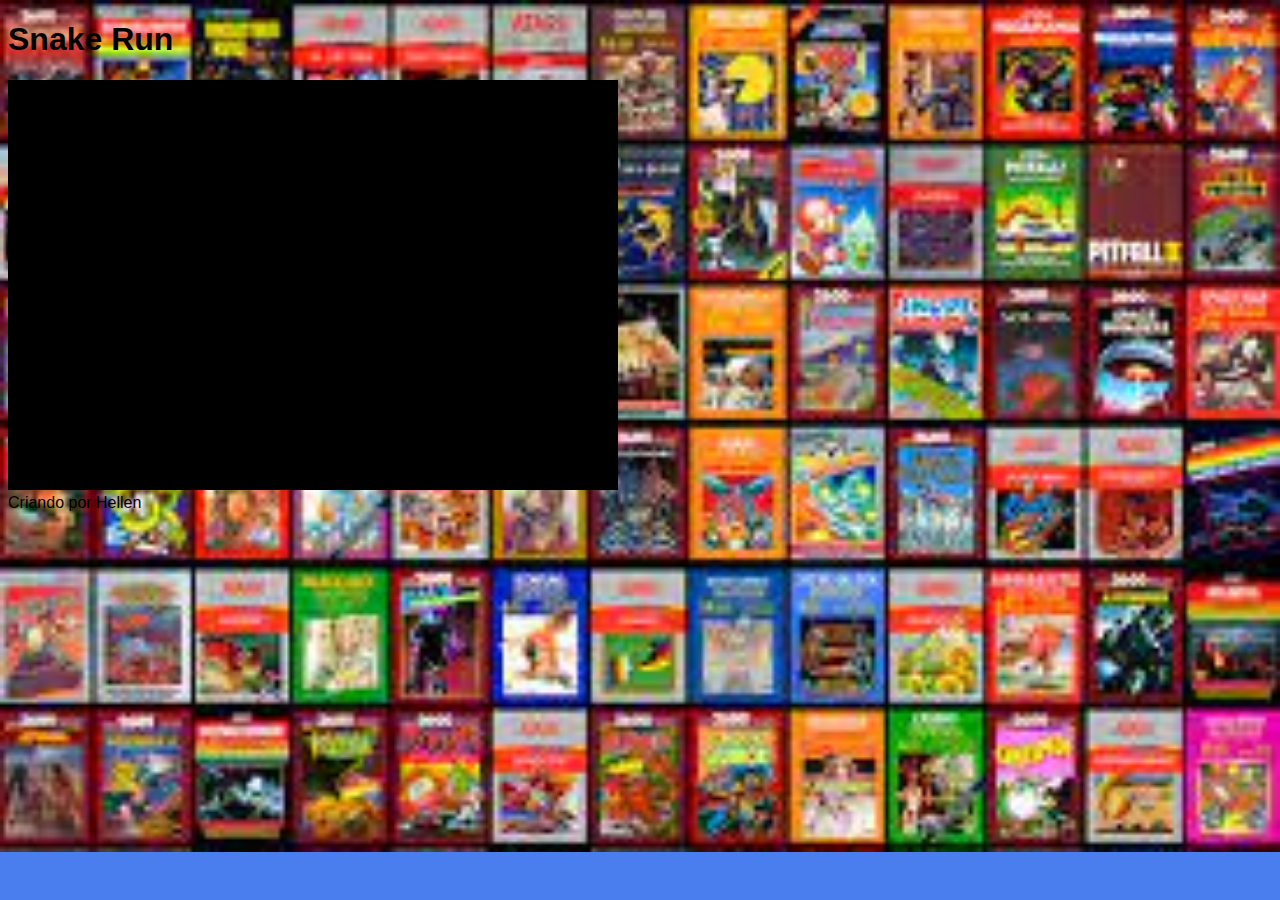
<file: AvaliaçãoFinal-SnakeRun2/index.html>
<!DOCTYPE html>
<html lang="pt-br">

<head>
  <meta charset="UTF-8">
  <meta name="viewport" content="width=device-width, initial-scale=1.0">
  <title>Snake Game</title>
  <link rel="shortcut icon" href="/assents/gamepad.svg" type="image/x-icon">
  <link rel="stylesheet" href="style.css">
</head>

<body> 
    
    <h1>Snake Run</h1>
<canvas width="600" height="400"></canvas>
    <script src="script.js"></script>
    
    
    <footer>Criando por Hellen</footer>

  </body>

</html>
</file>
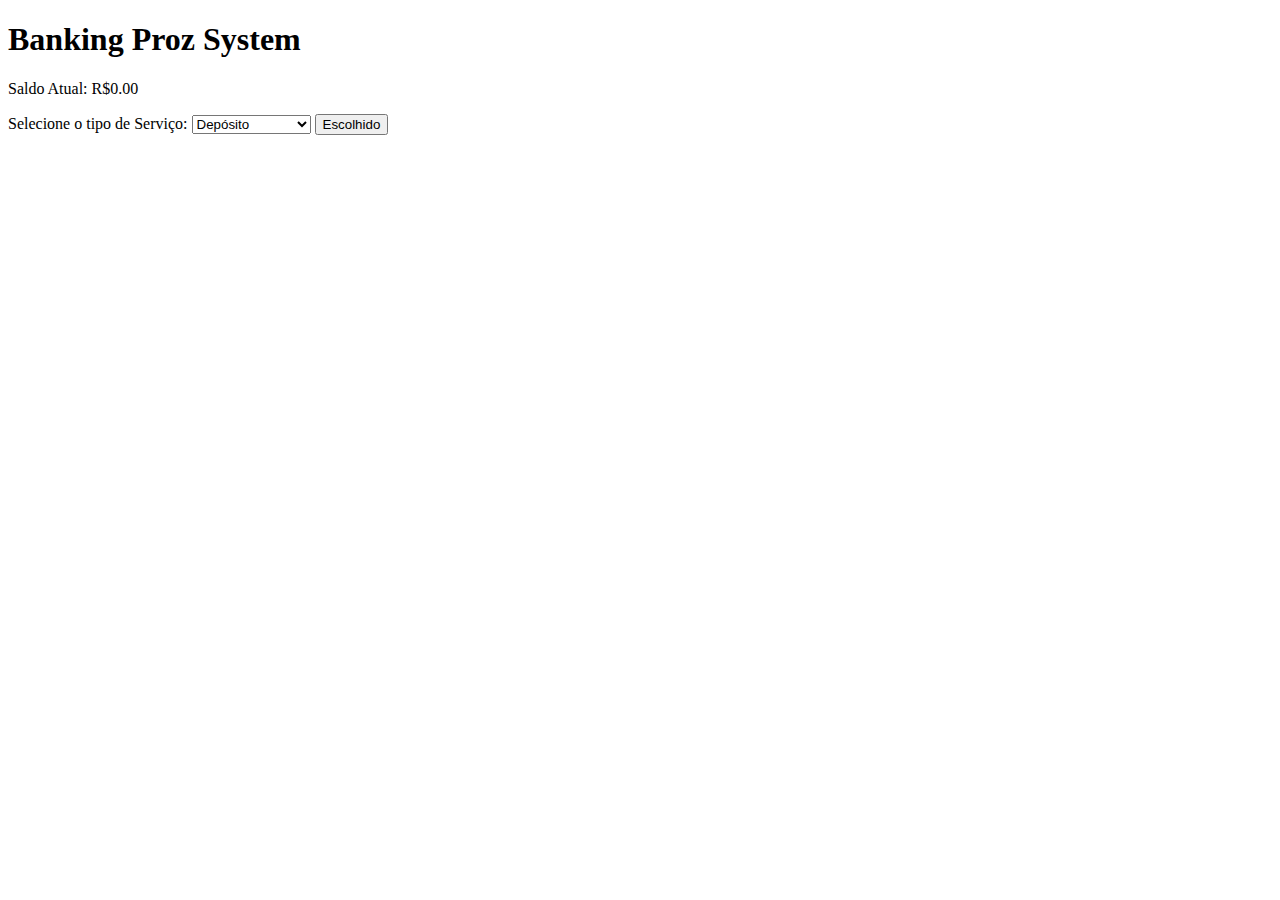
<file: Aula08-Logica-de-Programação-hellen/Projeto-Banco-.html>
<!DOCTYPE html>
<html lang="pt-br">

<head>
  <meta charset="UTF-8">
  <meta name="viewport" content="width=device-width, initial-scale=1.0">
  <title>Banco da Proz Bank</title>
</head>

<body>
  <h1>Banking Proz System</h1>
  <p>Saldo Atual: <span id="balance">R$0.00</span></p>

  <label>Selecione o tipo de Serviço:</label>

  <select id="transactionType">
    <option value="deposit">Depósito</option>
    <option value="withdraw">Saque de Conta</option>
    <option value="checkBalance">Saldo em Conta</option>
  </select>

  <button onclick="processTransaction()">Escolhido</button>

  <script>
    var balance = 0;

    function processTransaction() {
      var type = document.getElementById("transactionType").value;
      var amount = 0;

      if (type === "deposit" || type === "withdraw") {
        amount = parseFloat(prompt("Insira o valor da transação:"));
        if (isNaN(amount)) {
          alert("Por favor, insira um valor numérico válido.");
          return;
        }

        //function deposit() {
        function deposit() {

          var amount = prompt("Faça um Depósito na sua Conta:");
          balance += parseFloat(amount);
          updateBalance();
        }

        function withdraw() {
          var amount = prompt("Quanto quer retirar da sua Conta:");
          balance -= parseFloat(amount);
          updateBalance();
        }

        function checkBalance() {
          alert("Your current balance is: $" + balance.toFixed(2));
        }

        function updateBalance() {
          document.getElementById("balance").innerHTML = "$" + balance.toFixed(2);
        }


      }
      switch (type) {
        case "deposit":
          deposit(amount);
          break;
        case "withdraw":
          withdraw(amount);
          break;
        case "checkBalance":
          checkBalance();
          break;
        default:
          alert("Sistema não realiza esse serviço 💥");
      }
    }
  </script>
</body>

</html>
</file>
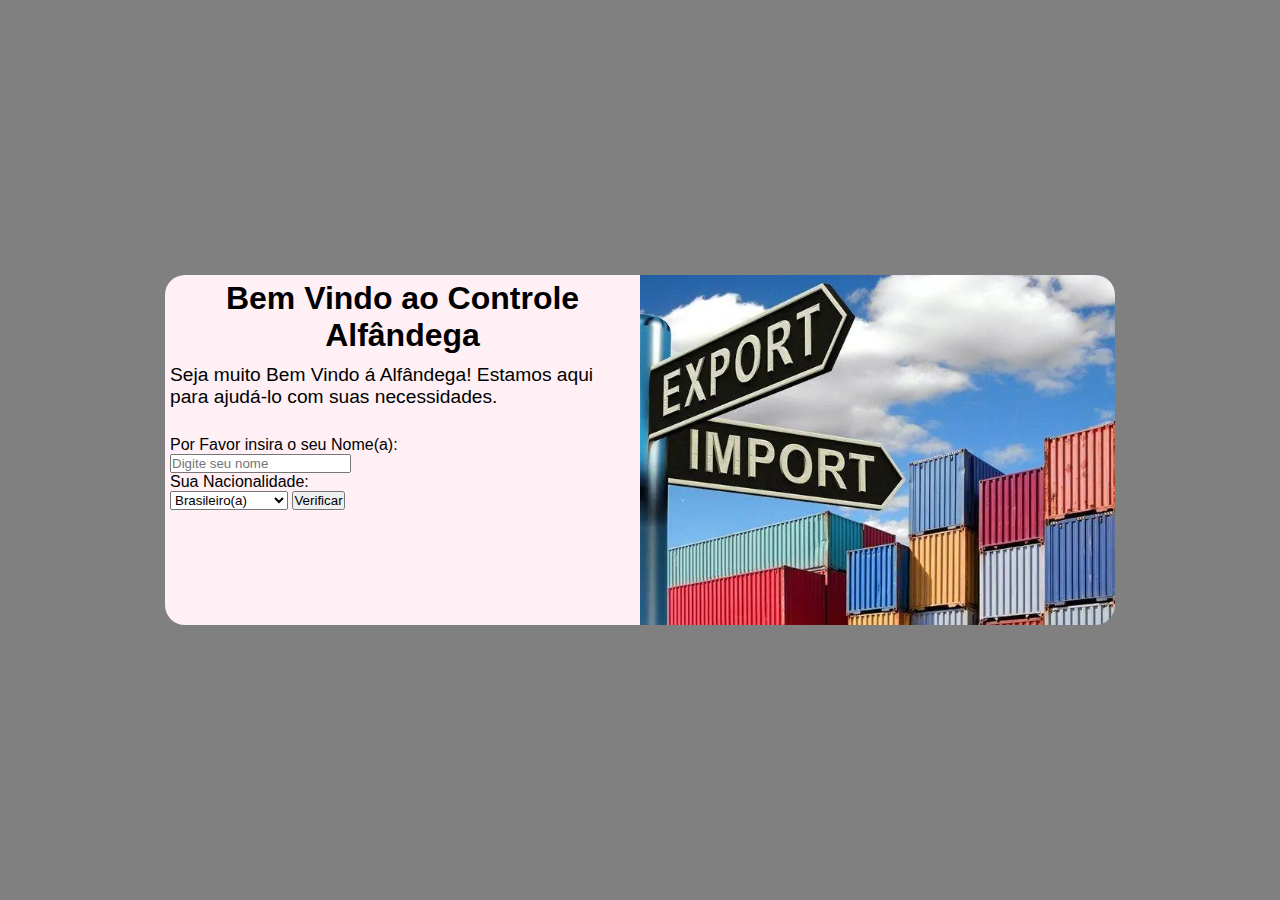
<file: Part01/mvc-controlDeMulta&Alfandega.html>
<!--Aqui vai ter uma imagem pelo CSS-->
<!DOCTYPE html>
<html lang="en">

<head>
    <meta charset="UTF-8">
    <meta name="viewport" content="width=device-width, initial-scale=1.0">
    <link rel="stylesheet" href="estilo.css">
    <!--Removendo o mq-estilo.css
        <link rel="stylesheet" href="mq-estilo.css">
    -->
    <link rel="shortcut icon" href="opsz24.png" type="image/x-icon">
    <link href="https://fonts.googleapis.com/css2?family=Material+Symbols+Outlined" rel="stylesheet" />
    <title>Parte 01 - Controle Alfandega</title>
</head>

<body>
    <main>
        <section id="login">
            <div id="imagem"></div>
                
                <div id="formulario">


                    <h1>Bem Vindo ao Controle Alfândega</h1>
                    <p>Seja muito Bem Vindo á Alfândega! Estamos aqui para ajudá-lo com suas necessidades.</p><br>

                    <label for="nome"> Por Favor insira o seu Nome(a):</label><br>
                    <input id="text" name="nome" id="nome" placeholder="Digite seu nome"><br>

                    <label for="nacionalidade">Sua Nacionalidade:</label><br>
                    <select id="nacionalidade">
                    


                        <option value="br">Brasileiro(a)</option>
                        <option value="us">Americano(a)</option>
                        <option value="uk">Irlandes</option>
                        <option value="kr">Coreano(a)</option>
                        <option value="mx">Mexicano(a)</option>
                        <option value="it">Italiano(a)</option>
                        <option value="de">Dinamarques(a)</option>
                        <option value="cn">Chines(a)</option>
                        <option value="za">Africano(a)</option>
                        <option value="fr">Frances(a)</option>
                    </select>

                    <input type="button" value="Verificar" onclick="calcular()">

                    <div id="resp"> </div>

                    <script>
                        function calcular() {
                            var nome = document.querySelector('input#nome').value;
                            var nacionalidade = document.querySelector('select#nacionalidade').value;
                            var resp = document.querySelector('div#resp');

                            resp.innerHTML = `<p> seja bem vindo(a) ao Alfandega, ${nome}!`;

                            /*                        if (Nacionalidade === "br"){
                                                     resp.innerHTML += `<p>Você é Brasileiro(a)! </p>`
                                                    } else if (Nacionalidade === "us") {
                                                        resp.innerHTML += `<p>Você é estrangeiro(a)! </p>`
                                                    } else if (Nacionalidade === "uk") {
                                                        resp.innerHTML += `<p>Você é estrangeiro(a)! </p>`
                                                    } else if (Nacionalidade === "kr") {
                                                        resp.innerHTML += `<p>Você é estrangeiro(a)! </p>`
                                                    } else if (Nacionalidade === "mx") {
                                                        resp.innerHTML += `<p>Você é estrangeiro(a)! </p>`
                                                    } else if (Nacionalidade === "it") {
                                                        resp.innerHTML += `<p>Você é estrangeiro(a)! </p>`
                                                    } else if (Nacionalidade === "de") {
                                                        resp.innerHTML += `<p>Você é estrangeiro(a)! </p>` 
                                                    } else if (Nacionalidade === "cn") {
                                                        resp.innerHTML += `<p>Você é estrangeiro(a)! </p>`
                                                    } else if (Nacionalidade === "za") {     
                                                        resp.innerHTML += `<p>Você é estrangeiro(a)! </p>`
                                                    } else if (Nacionalidade === "fr") {     
                                                        resp.innerHTML += `<p>Você é estrangeiro(a)! </p>`
                                                }*/
                            if (nacionalidade === `br`) {
                                resp.innerHTML += `<p>Você é Brasileiro(a)! </p>`
                            } else {
                                resp.innerHTML += `<p>Você é Estrangeiro(a)! </p>`
                            }
                        }


                    </script>

        </section>
    </main>


</body>

</html>
</file>
<file: AvaliaçãoFinal-SnakeRun2/style.css>
@charset "UTF-08";

body {
    font-family: Helvetica, Arial;
    background-color: rgba(36, 99, 235, 0.829);
    background-image: url('atari.jpg');
    background-size: cover; /* para cobrir todo o corpo */
    background-repeat: no-repeat; /* para não repetir a imagem */
    align-items: center;
    justify-content: center;
    /*display: flex;*/

}

h1{
    font-size: 2em;

}

canvas{
    border: 5px solid black;
    background-color: black;
}
</file>
<file: Part01/estilo.css>
@charset "UTF-8";

/*configuração básicas, fazendo o reset da pagina
sendo que a borda faça parte da pagina*/
* {
    font-family: Arial, Helvetica, sans-serif;
    padding: 0px;
    margin: 0px;
    box-sizing: border-box;
}

/*configuração básicas, fazendo o reset da pagina
sendo que a borda faça parte da pagina*/
body,
html {
    background-color: #5f2c82;
    height: 100vh;
    width: 100vw;
}

/*posicionar o main em relação a tela*/
main {
    height: 100vh;
    width: 100vw;
}

/*definir a possição da tela em relação a div de login*/
section#login {
    position: absolute;
    top: 50%;
    left: 50%;

    background-color: rgb(255, 240, 245);
    width: 250px;
    height: 515px;
    border-radius: 20px;
    overflow: hidden;
    box-shadow: 0px 0px 10px grey;
    
    transform: translate(-50%, -50%);
    transition: width .3s, height .3s;
    transition-timing-function: ease;
}

/*carregar uma imagem em firt mobile para ter tanto o fundo como a posição da imagem*/
section#login>div#imagem {
    display: block;
    background: #5f2c82 url(alfandega.png) no-repeat;
    background-size: cover;
    background-position: left top;
    height: 200px;
}

/*seção de login terá um formulario onde sera possionado*/
section#login>div#formulario {
    display: block;
    padding: 5px;
}

/*configuração básicas, fazendo o reset da pagina
sendo que a borda faça parte da pagina*/
div#formulario>h1 {
    text-align: center;
    margin-bottom: 10px;
}

div#formulario>p {
    font-size: 0.8em;
}

/*configuração básicas, fazendo o reset da pagina
sendo que a borda faça parte da pagina*/

form>input {
    display: block;
    font-size: 1em;
    width: 100%;
    height: 40px;
    background-color: #49a09d;
    color: aliceblue;
    border: none;
    border-radius: 7px;
    cursor: pointer;
}

form>div.campo {
    background-color: #5f2c82;
    display: block;
    width: 99%;
    height: 40px;
    border-radius: 7px;
    margin: 5px 0px;
}

div.campo>label {
    display: none;
}

div.campo>span {
    color: aliceblue;
    font-size: 2em;
    width: 40px;
    padding: 5px;
}

div.campo>input {
    background-color: #49a09d;
    font-size: 1em;
    width: calc(99% - 43px);
    height: 90%;
    border: 0px;
    border-radius: 8px;
    padding: 4px;
    transform: translateY(-12px);
}

div.campo>input:focus-within {
    background-color: aliceblue;
}

form>input[input=submit]:hover {

    background-color: #25504f;

}

form>a.botao {
    display: block;
    text-align: center;
    font-size: 1em;
    width: 100%;
    height: 40px;
    padding-top: 5px;
    margin-top: 5px;
    background-color: white;
    color: #25504f;
    border: 1px solid #49a09d;
    border-radius: 7px;
    text-decoration: none;
}

form>a.botao:hover {
    background-color: #49a09d;
}

form>a.botao>span {
    font-size: 0.8em;
}


/*medidas do tablet*/
@media screen and (min-width: 768px) and (max-width: 992px) {

    body {
        background-color: #ff7f00 ; 
    }

    section#login {
        width: 80vw;
        height: 280px;
    }

    section#login>div#imagem {
        float: left;
        width: 30%;
        height: 100%;
    }

    section#login>div#formulario {
        float: right;
        width: 70%;
    }
}
/*medidas do monitor "computador"*/

@media screen and (min-width: 992px) {
    body {
        background-color: grey;
    }

    section#login {
        width: 950px;
        height: 350px;

    }

    section#login>div#imagem {
        float: right;
        width: 50%;
        height: 100%;
    }

    section#login>div#formulario {
        float: left;
        width: 50%;
    }

    div#formulario>h1 {
        font-size: 2.0em;
        
    }

    div#formulario>p {
        font-size: 1.2em;
        margin: 10px 0px;
    }
}

/*
exemplo e atividade de avaliação
@media screen and (min-width: 992px) {
    body {
        background-color:grey;
    }

    section#login {
        width: 950px;
        height: 350px;

    }

    section#login>div#imagem {
        float: right;
        width: 50%;
        height: 100%;
    }

    section#login>div#formulario {
        float: left;
        width: 50%;
    }

    div#formulario>h1 {
        font-size: 2.0em;
        
    }

    div#formulario>p {
        font-size: 1.2em;
        margin: 10px 0px;
    }
}
*/
</file>
<file: Part01/mq-estilo.css>
/*configuração básicas, fazendo o reset da pagina
sendo que a borda faça parte da pagina*/
@charset "UTF-8";


/*configuração básicas, fazendo o reset da pagina
sendo que a borda faça parte da pagina*/
@media screen and (min-width: 768px) and (max-width: 992px) {

    body {
        background-image: linear-gradient(to top, #49a09d, #5f2c82);
    }

    section#login {
        width: 80vw;
        height: 280px;
    }

    section#login>div#imagem {
        float: left;
        width: 30%;
        height: 100%;
    }

    section#login>div#formulario {
        float: right;
        width: 70%;
    }

}

@media screen and (min-width: 992px) {
    body {
        background-image: linear-gradient(to top, #49a09d, #e63d0fdd);
    }

    section#login {
        width: 950px;
        height: 350px;

    }

    section#login>div#imagem {
        float: right;
        width: 50%;
        height: 100%;
    }

    section#login>div#formulario {
        float: left;
        width: 50%;
    }

    div#formulario>h1 {
        font-size: 2.0em;
        
    }

    div#formulario>p {
        font-size: 1.2em;
        margin: 10px 0px;
    }
}
</file>
